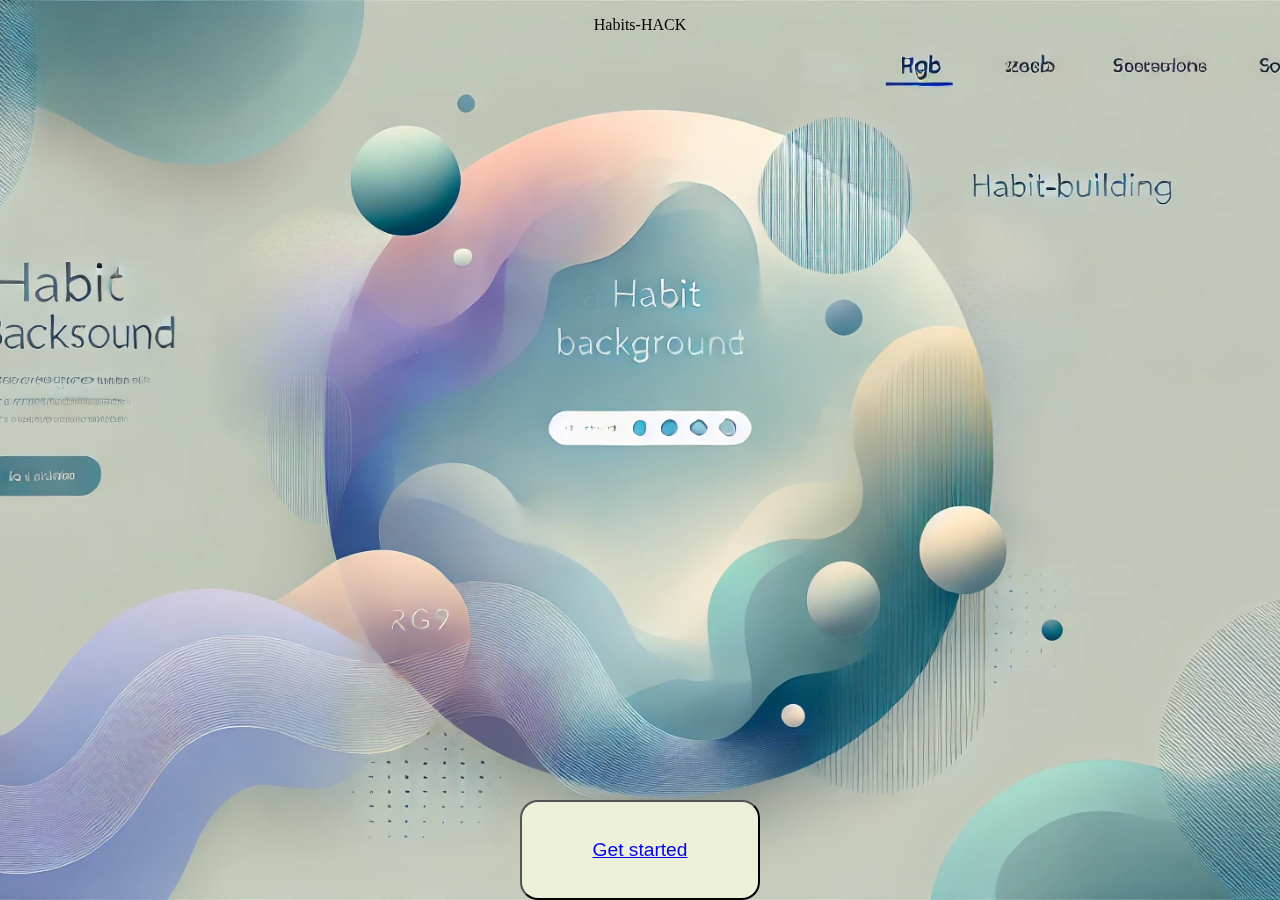
<file: index.html>
<!DOCTYPE html>
<html>
  <head>
    <title>Habits-HACK</title>
    <link rel="stylesheet" href="style.css"/>
  </head>
  
  <body>
    <div class="banner"> 
      <p class="index-title">Habits-HACK</p>
      <button class="start-button">
        <a href="navici.html">
          Get started
        </a>
      </button>
    </div>
    </body>
</html>
</file>
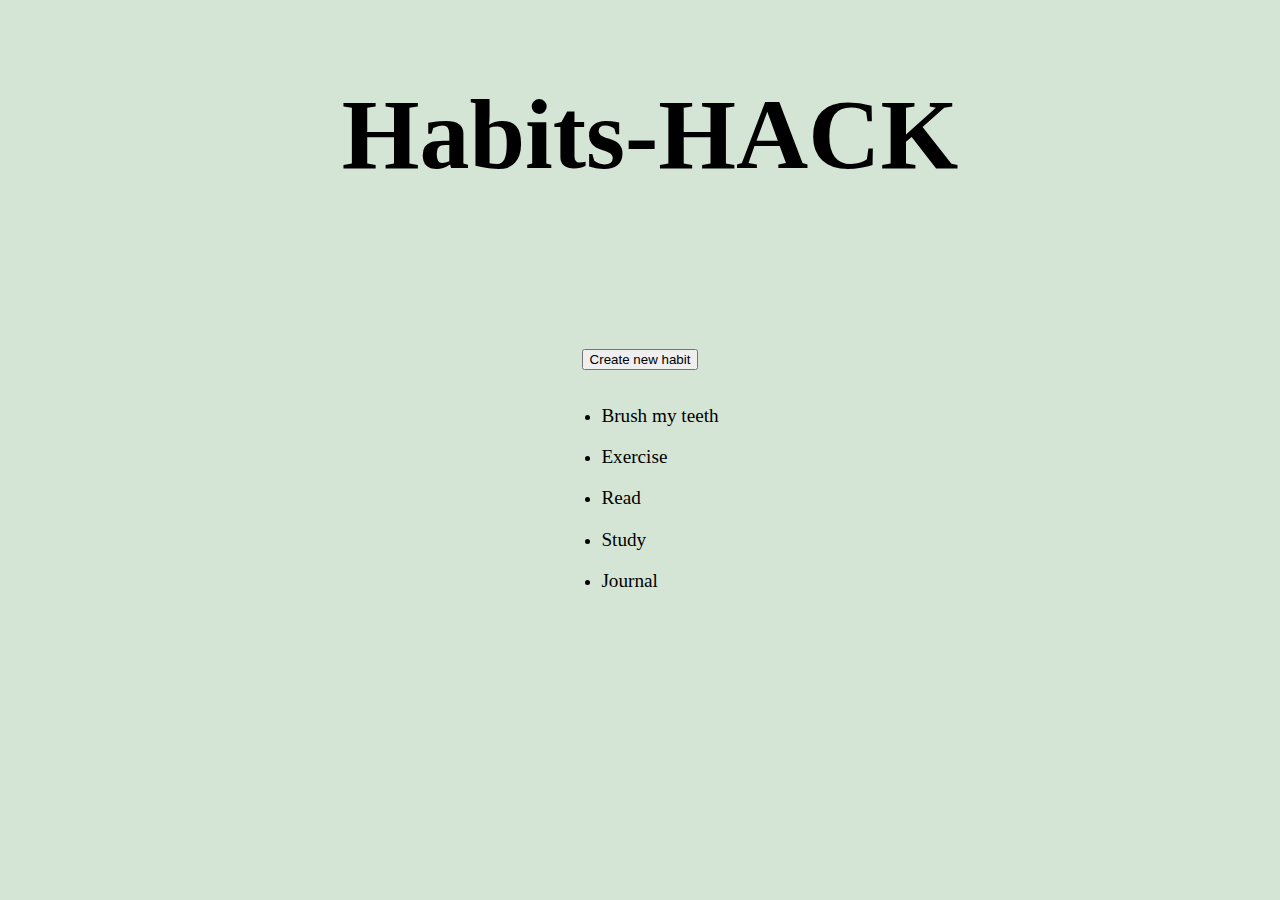
<file: navici.html>
<!DOCTYPE html>
<html>
<head>
    <meta charset="UTF-8">
    <meta name="viewport" content="width=device-width, initial-scale=1.0">
    <title>Document</title>

    <link rel="stylesheet" href="style.css"/>
</head>
<body>
    <div class="page-container">
        <h1 style="text-align: center;position: fixed; top: 0; left: 0; width: 100%; padding: 10px; margin-bottom: 20px;"class="habits">Habits-HACK</h1>
    <button class="add-btn">Create new habit</button>
    <div class="habit-list-container">
        <ul>
            <li><div class="habit-item">
                <p>Brush my teeth</p>
            </div></li>
            <li><div class="habit-item1">
                <p>Exercise</p>
            </div></li>
            <li><div class="habit-item2">
                <p>Read</p>
            </div></li>
         <li>   <div class="habit-item3">
            <p>Study</p>
        </div></li>
          <li><div class="habit-item4">
            <p>Journal</p>
        </div></li>
        </ul>
       
    </div>
</div>
</body>
</html>
</file>
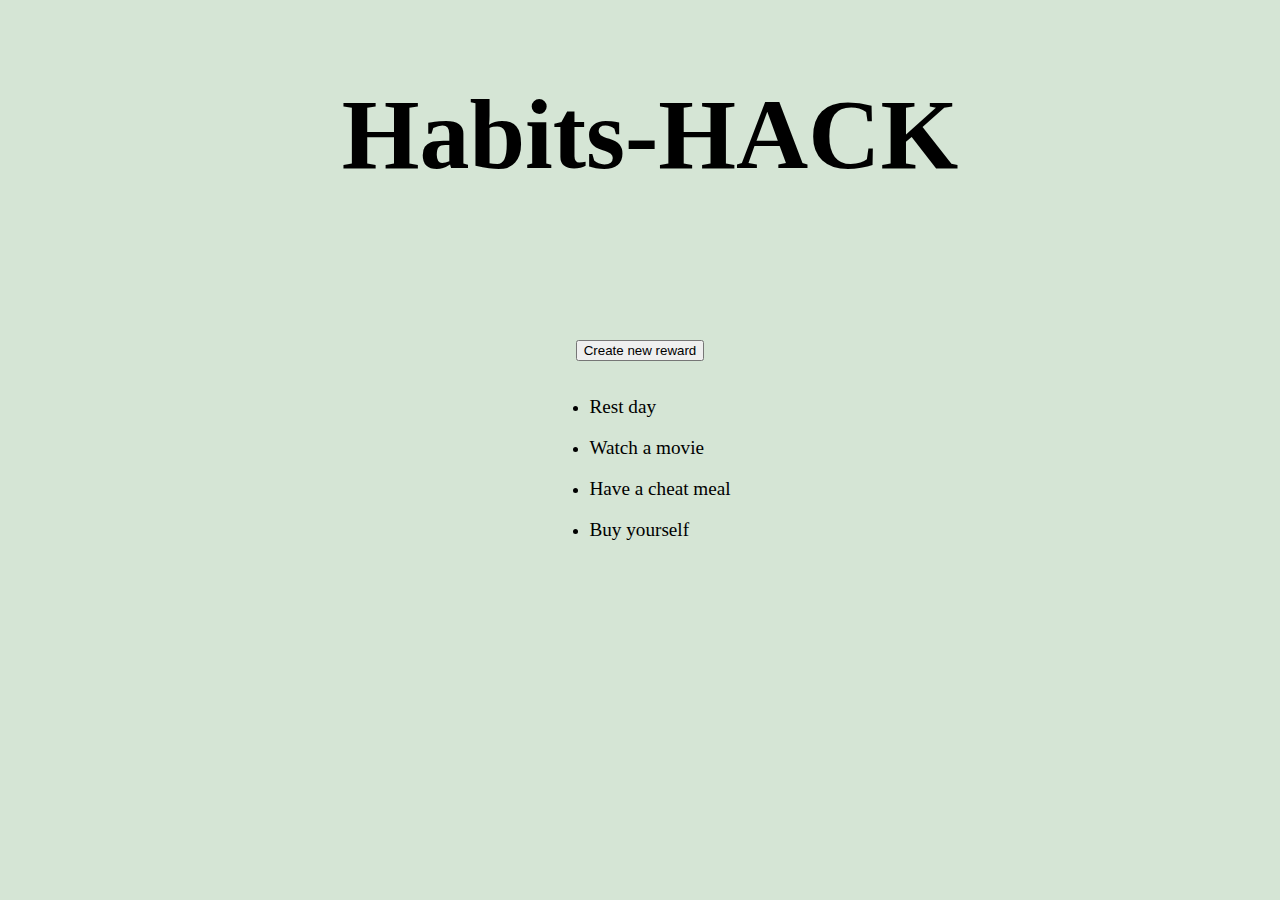
<file: prizes.html>
<!DOCTYPE html>
<html>
<head>
    <meta charset="UTF-8">
    <meta name="viewport" content="width=device-width, initial-scale=1.0">
    <title>Document</title>

    <link rel="stylesheet" href="style.css"/>
</head>
<body>
    <div class="page-container-prizes">
        <h1 style="text-align: center;position: fixed; top: 0; left: 0; width: 100%; padding: 10px; margin-bottom: 20px;"class="habits">Habits-HACK</h1>
        <button class="add-btn-prizes">Create new reward</button>
        <div class="habit-list-container-prizes">
            <ul>
                   <li><div class="habit-item1-prizes"><p>Rest day</p></div></li> 
                   <li><div class="habit-item2-prizes"><p>Watch a movie</p></div></li>
                   <li><div class="habit-item3-prizes"><p>Have a cheat meal</p></div></li>
                   <li><div class="habit-item4-prizes"><p>Buy yourself</p></div></li>
            </ul>
        </div>
    </div>
</body>
</html>
</file>
<file: style.css>
.start-button { 
    background-color: #EEF1DA;
    color: black;
    height: 100px;
    border-radius: 18px;
    width: 240px;
    width: 240px;
    cursor: pointer;
    font-size: larger;
}
.page-container {
    display: flex;
    justify-content: center;
    align-items: center;
    flex-direction: column;
    background-color: rgb(213, 229, 213);
    width: 100%;
    height: 100%;
    position: fixed;
    top: 0;
    left: 0;
}


.banner{
    width: 100%;
    height: 100%;
    position: fixed;
    top: 0;
    left: 0;
    display: flex;
    flex-direction: column;
    justify-content: space-between;
    align-items: center;
    flex: 1;
    background-image: url('file-6G8Lp9oMWFHayQQeGnRjg3.png');
    background-size: cover; 
    background-position: center; 
    background-repeat: no-repeat;
    }

    .title{
        text-align: center;
    }

    .habit-item{
        margin-top: 35px;
        font-size: larger;
    }
    .habit-item1{
     
        font-size: larger;
    }
    .habit-item2{
     
        font-size: larger;
    }
    .habit-item3{
     
        font-size: larger;
    }
    .habit-item4{
     
        font-size: larger;
    }

    .habits{
     
        font-size: 100px;
    }

    .add-btn{
        margin-top: 60px;
        font-family: Arial, Helvetica, sans-serif;
    }

    .page-container-prizes {
        display: flex;
        justify-content: center;
        align-items: center;
        flex-direction: column;
        background-color: rgb(213, 229, 213);
        width: 100%;
        height: 100%;
        position: fixed;
        top: 0;
        left: 0;
    }
    .habit-item1-prizes {
        margin-top: 35px;
        font-size: larger;
    }
    .habit-item2-prizes {
        font-size: larger;
    }
    .habit-item3-prizes {
     
        font-size: larger;
    }
    .habit-item4-prizes{
     
        font-size: larger;
    }
</file>
